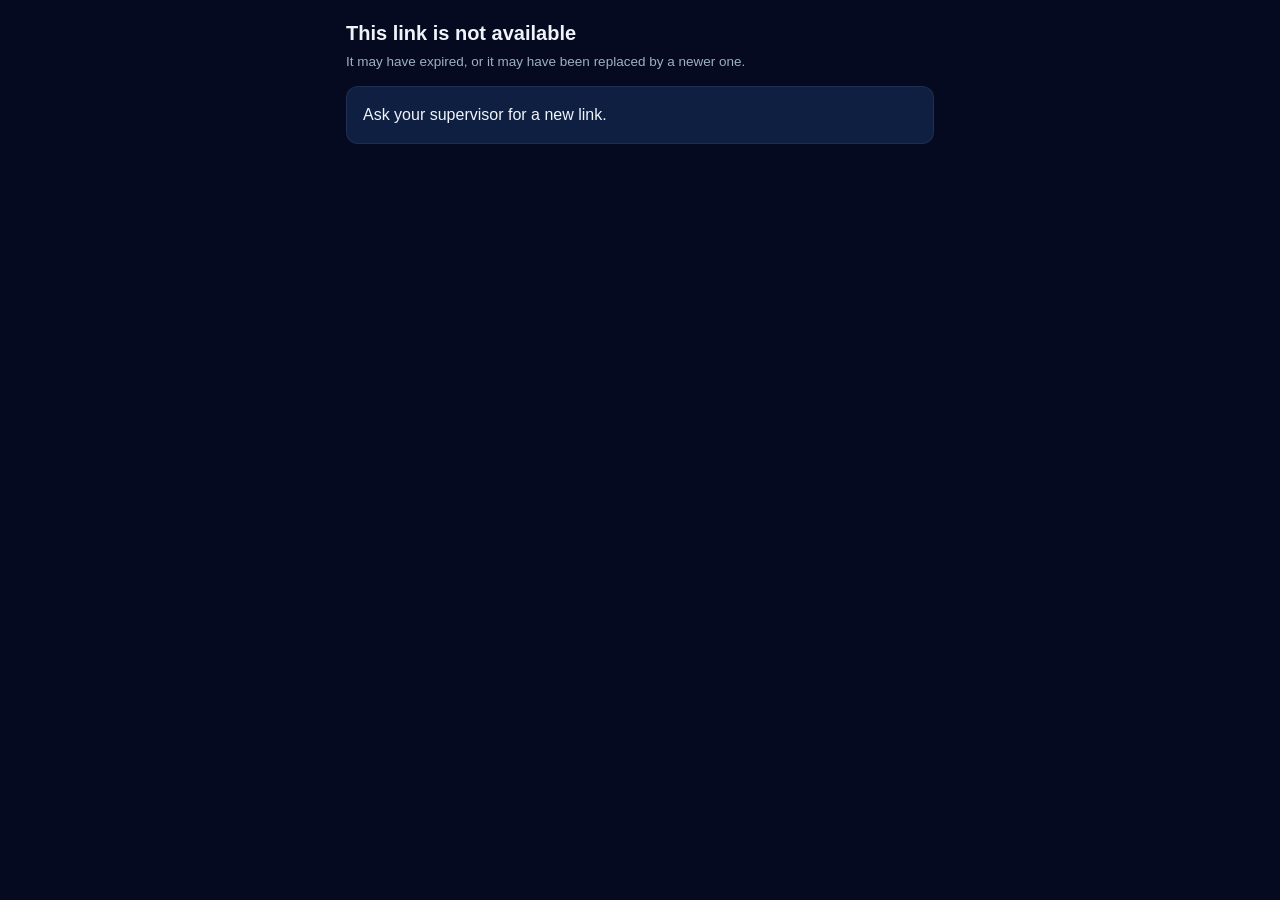
<file: toolbox.html>
<!doctype html>
<html lang="en">
<head>
<meta charset="utf-8">
<meta name="viewport" content="width=device-width, initial-scale=1">
<meta name="robots" content="noindex, nofollow">
<meta name="referrer" content="no-referrer">
<title>Toolbox Talk</title>
<link rel="stylesheet" href="toolbox-talk.css?v=5">
</head>
<body class="tbt-app">
<div class="tbt-wrap" id="root">
  <p class="tbt-week">Loading…</p>
</div>
<script src="talks/library.js?v=7"></script>
<script src="toolbox-talk.js?v=6"></script>
<script>
(function () {
  'use strict';
  /* A Greiner employee's personal Toolbox Talk link: toolbox.html#<token>. The
     same Toolbox Talk component Peine uses (toolbox-talk.js), with Greiner's
     data. The token travels in the fragment, so it is never sent in a request
     line, an access log or a Referer. The server resolves it; an unknown,
     expired or revoked link gets the same "not available" page. No PIN: the
     personal link is the credential. */
  var URL_ = 'https://gvfolfzseqwhhimbxgjv.supabase.co';
  var ANON = 'eyJhbGciOiJIUzI1NiIsInR5cCI6IkpXVCJ9.eyJpc3MiOiJzdXBhYmFzZSIsInJlZiI6Imd2Zm9sZnpzZXF3aGhpbWJ4Z2p2Iiwicm9sZSI6ImFub24iLCJpYXQiOjE3ODQxMzQzOTcsImV4cCI6MjA5OTcxMDM5N30.ZpJWG4a0evolcjxr36IDaA4o0pjRjw1cCGOWV9ofDE0';
  var TALKS = {
    'proper-lifting-technique-nov16': 'Proper Lifting Technique (video)',
    'choice-proper-lifting-technique-nov16': 'Choice Proper Lifting Technique (video)',
    'lifting-carrying-document-nov16': 'NIOSH Lifting and Carrying.pdf',                                                 // talk_key -> talk library entry
    'fall-protection': 'Fall Protection.pdf',
    'osha-ladder-safety-2026': 'OSHA Ladder Safety Requirements 2026.docx',
    'falls-from-ladder': 'Falls from Ladder.docx',
    'driver-safety-proper-positioning': 'Driver Safety: Proper Positioning',
    'cold-stress-slips-on-ice': 'Cold Stress - Talk 3 - Slips on Ice.docx',
    'hot-work-general-awareness': 'Hot Work - Talk 1 - General Awareness and Tips.docx',
    'osha-penalties-talk5': 'Greiner Toolbox Talk - OSHA Penalties - Talk #5.docx',
    'cold-weather-awareness-nov9': "Toolbox Talk - Best Practice for Cold Weather Awareness.docx",
    'choice-cold-weather-awareness-nov9': "Choice Toolbox Talk - Best Practice for Cold Weather Awareness.docx",
    // Choice (Choice Mechanical) talks: keys start with "choice-" and open only on a Choice link.
    'choice-hot-work-talk1': 'Choice Toolbox Talk - Hot Work_Talk #1_General Awareness and Tips.docx',
    'choice-walking-working-surfaces-video': 'Choice Toolbox Talk Video - Walking-Working Surfaces - Slopes, Ramps, and Dockboards'
  };
  /* Company isolation on the page as well as in the database: a Choice link only ever opens a Choice talk, and a
     link of any other company never opens a Choice talk. Anything else gets the "not available" page. */
  function talkAllowed(a) { return /^choice-/.test(a.talk_key || '') === (a.company === 'Choice'); }
  // A video talk is recorded as 'video'; anything else that is not 'doc' is 'guided'.
  function fmt(f) { return f === 'doc' ? 'doc' : f === 'video' ? 'video' : 'guided'; }
  var root = document.getElementById('root');
  var token = (location.hash || '').replace(/^#/, '').trim();
  var tt = null, A = null;

  function rpc(fn, body) {
    return fetch(URL_ + '/rest/v1/rpc/' + fn, {
      method: 'POST',
      headers: { apikey: ANON, Authorization: 'Bearer ' + ANON, 'Content-Type': 'application/json' },
      body: JSON.stringify(body)
    }).then(function (r) {
      return r.text().then(function (t) {
        var j = null; try { j = t ? JSON.parse(t) : null; } catch (e) {}
        if (!r.ok) throw new Error('request failed');
        return j;
      });
    });
  }
  function refuse() {
    if (tt) { tt.stop(); tt = null; }
    root.innerHTML =
      '<h1 class="form-title">This link is not available</h1>' +
      '<p class="tbt-week">It may have expired, or it may have been replaced by a newer one.</p>' +
      '<div class="tbt-card"><p style="margin:0">Ask your supervisor for a new link.</p></div>';
  }
  window.addEventListener('hashchange', function () {
    var next = (location.hash || '').replace(/^#/, '').trim();
    if (!next || next === token) return;
    token = next; if (tt) { tt.stop(); tt = null; } A = null; load();
  });

  function load() {
    if (!token) { refuse(); return; }
    root.innerHTML = '<p class="tbt-week">Loading…</p>';
    rpc('cs_tbt_link_open', { p_token: token }).then(function (rows) {
      if (!Array.isArray(rows) || !rows.length) { refuse(); return; }
      A = rows[0];
      if (!talkAllowed(A)) { refuse(); return; }
      var lib = (window.TBT_LIBRARY || {})[TALKS[A.talk_key]] || null;
      if (!lib) { refuse(); return; }
      // A Guided Talk only entry has no pages: no format choice, no original.
      var guidedOnly = !!lib.guidedOnly;
      // A video entry ({ provider, id, seconds }) is played on this page instead.
      var talk = { title: A.talk_title, filename: lib.filename, weekStart: A.week_start,
        pages: (lib.pages || []).map(function (p) { return { src: 'talks/' + p.src, w: p.w, h: p.h }; }),
        sections: lib.sections || [], video: lib.video || null };
      var company = A.company || 'Greiner Brothers';
      if (A.already_done) {
        window.ToolboxTalk.renderRecorded(root, { talk: talk, company: company, submittedAt: A.submitted_at });
        return;
      }
      // A view-only copy (role 'observer', e.g. Choice's owner contact): the talk to read, nothing to record.
      // Opening it is logged as opened, never as attendance; the server also refuses any submit from it.
      if (A.role === 'observer') {
        tt = window.ToolboxTalk.mount(root, {
          talk: talk, company: company, employeeName: A.recipient_name, role: 'participant', viewOnly: true,
          viewOnlyNote: 'This is your copy of today\u2019s talk to read. View only: a supervisor records attendance for the crew.',
          defaultFormat: guidedOnly ? 'guided' : 'doc', guidedOnly: guidedOnly, pinRequired: false,
          submit: function () { return Promise.resolve(null); },
          progress: function (args) {
            rpc('cs_tbt_link_progress', { p_token: token, p_active_ms: Math.min(args.activeMs, 86400000),
              p_sections_viewed: args.sectionsViewed, p_format: fmt(args.format) }).catch(function () {});
          }
        });
        window.__greinerToolbox = { activeMs: function () { return tt ? tt.activeMs() : 0; } };
        return;
      }
      // The office decides who leads: a foreman link carries role 'leader' and
      // that job's crew. A foreman marks who attended and types in anyone missing.
      var leader = A.role === 'leader';
      var group = A.group_label || '';
      tt = window.ToolboxTalk.mount(root, {
        talk: talk, company: company, employeeName: A.recipient_name, role: leader ? 'leader' : 'participant',
        leadLabel: A.company === 'Choice' ? 'Supervisor-led group talk' : undefined,
        // Video talks keep what was picked on this phone while people step out to YouTube (cleared once recorded).
        // The key carries only the first 8 characters of the link, never the whole link.
        draftKey: 'tbt-draft:' + token.slice(0, 8) + ':' + A.talk_key + ':' + A.week_start,
        groups: leader && group ? [group] : [],
        roster: leader ? (A.roster || []).map(function (n) { return { n: n, g: group }; }) : [],
        defaultFormat: guidedOnly ? 'guided' : 'doc', guidedOnly: guidedOnly, pinRequired: false,
        submit: function (args) {
          var body = { p_token: token, p_active_ms: Math.min(args.activeMs, 86400000),
            p_format: fmt(args.format) };
          if (leader) body.p_group = { presenter: args.presenter, attendees: args.attendees, manual: args.manual };
          // A video talk reports its seconds played once more first, so the last few
          // seconds are not lost; if that fails, the submit still goes ahead.
          var first = args.format === 'video'
            ? rpc('cs_tbt_link_progress', { p_token: token, p_active_ms: body.p_active_ms,
                p_sections_viewed: args.sectionsViewed || 0, p_format: 'video' }).catch(function () { return null; })
            : Promise.resolve();
          return first.then(function () { return rpc('cs_tbt_link_submit', body); }).then(function (rows) {
            if (!Array.isArray(rows) || !rows.length) return null;
            A.already_done = true;
            return rows[0];
          });
        },
        progress: function (args) {
          if (!A || A.already_done) return;
          rpc('cs_tbt_link_progress', { p_token: token, p_active_ms: Math.min(args.activeMs, 86400000),
            p_sections_viewed: args.sectionsViewed, p_format: fmt(args.format) })
            .catch(function () {});
        }
      });
      window.__greinerToolbox = { activeMs: function () { return tt ? tt.activeMs() : 0; } };
    }).catch(refuse);
  }
  load();
})();
</script>
</body>
</html>
</file>
<file: toolbox-talk.css>
/* Toolbox Talk — the phone experience shared by /phone/ (preview) and
   /field/#token (a real recipient). Ported from the Greiner Toolbox Talk
   (greiner-QR index.html, "Toolbox Talk demo" styles) so both companies look
   and behave the same. The document panel is deliberately light ("paper")
   because it frames scanned white PDF pages, so its text is set dark rather
   than inheriting the dark theme. */
.tbt-app {
  --accent: #3dcf82;
  --accentSoft: rgba(61, 207, 130, 0.14);
  --accentBorder: rgba(61, 207, 130, 0.55);
  --color-bg-primary: #050a20;
  --color-bg-card: #0e1f42;
  --color-bg-card-mid: #0c1a38;
  --color-bg-input: #0a152e;
  --color-text-primary: #f0f4fa;
  --color-text-secondary: #9db0c4;
  --color-border: rgba(148, 163, 184, 0.12);
  --color-submit: #0F2B5B;
  --color-submit-hover: #143a75;
  --color-error: #f87171;
  --radius-md: 12px;
  --radius-lg: 16px;
  margin: 0;
  background: var(--color-bg-primary);
  color: var(--color-text-primary);
  font: 16px/1.5 -apple-system, BlinkMacSystemFont, 'Segoe UI', Roboto, 'Helvetica Neue', Arial, sans-serif;
  -webkit-text-size-adjust: 100%;
}
.tbt-app *, .tbt-app *::before, .tbt-app *::after { box-sizing: border-box; }
.tbt-wrap { max-width: 620px; margin: 0 auto; padding: 18px 16px 40px; }
.tbt-brand { display: flex; align-items: center; gap: 10px; margin-bottom: 14px;
  color: var(--color-text-secondary); font-size: 13px; font-weight: 700; letter-spacing: .02em; }
.form-title { color: var(--color-text-primary); font-size: 1.25rem; font-weight: 700; margin: 0 0 4px; }
.tbt-week { color: var(--color-text-secondary); font-size: 13.5px; margin: 0 0 14px; }
.tbt-hello { color: var(--color-text-secondary); font-size: 14px; margin: 0 0 12px; }

.tbt-steps { display: flex; gap: 6px; margin-bottom: 16px; }
.tbt-step { flex: 1; text-align: center; font-size: 11px; font-weight: 700; letter-spacing: .02em;
  padding: 8px 4px; border-radius: 8px; background: var(--color-bg-card-mid);
  border: 1px solid var(--color-border); color: var(--color-text-secondary); line-height: 1.25; }
.tbt-step.is-done { color: var(--accent); border-color: var(--accentBorder); }
.tbt-step.is-on { background: var(--accentSoft); border-color: var(--accentBorder); color: var(--accent); }

.tbt-notice { display: flex; align-items: center; gap: 8px; background: rgba(234, 179, 8, 0.12);
  border: 1px solid rgba(234, 179, 8, 0.45); color: #fbd24e; border-radius: 10px;
  padding: 10px 12px; font-size: 12.5px; font-weight: 600; margin-bottom: 16px; }
.tbt-notice.is-ok { background: rgba(61, 207, 130, .12); border-color: var(--accentBorder); color: var(--accent); }

.tbt-doc { background: #ffffff; border: 1px solid #d5dbe3; border-radius: var(--radius-md);
  padding: 14px; margin-bottom: 16px; }
.tbt-doc-title { color: #111827; font-size: 19px; font-weight: 800; margin: 0 0 2px; }
.tbt-doc-sub { color: #4b5563; font-size: 12px; margin-bottom: 12px; word-break: break-word; }
.tbt-doc-empty { color: #374151; font-size: 14.5px; line-height: 1.55; margin: 6px 0 0; }
.tbt-page-img { display: block; width: 100%; height: auto; border: 1px solid #e5e7eb;
  border-radius: 8px; background: #fff; }
.tbt-pager { display: flex; align-items: center; gap: 8px; margin-top: 12px; }
.tbt-pager .count { flex: 1; text-align: center; font-size: 13px; font-weight: 700; color: #111827; }
.tbt-pagebtn { min-height: 44px; min-width: 84px; padding: 10px 14px; border-radius: 10px;
  border: 1px solid #9aa4b2; background: #f3f4f6; color: #111827; font-size: 14px;
  font-weight: 700; cursor: pointer; }
.tbt-pagebtn:disabled { opacity: .45; cursor: default; }

.tbt-fmt { display: flex; gap: 6px; margin-bottom: 16px; }
.tbt-fmtbtn { flex: 1; min-width: 0; min-height: 42px; padding: 8px 6px; border-radius: 10px;
  border: 1px solid var(--color-border); background: var(--color-bg-card-mid);
  color: var(--color-text-secondary); font-size: 12.5px; font-weight: 700; cursor: pointer;
  line-height: 1.25; }
.tbt-fmtbtn.is-on { background: var(--accentSoft); border-color: var(--accentBorder); color: var(--accent); }

.tbt-sec { margin-bottom: 12px; }
.tbt-sec-h { color: #111827; font-size: 17px; font-weight: 800; margin: 4px 0 8px; line-height: 1.3; }
.tbt-sec-b { color: #1f2937; font-size: 15px; line-height: 1.6; margin: 0 0 10px; }
.tbt-sec-bullet { position: relative; padding-left: 18px; margin-bottom: 6px; }
.tbt-sec-bullet::before { content: "•"; position: absolute; left: 4px; color: #4b5563; font-weight: 700; }
.tbt-sec-src { color: #6b7280; font-size: 11.5px; font-weight: 600; border-top: 1px solid #e5e7eb;
  padding-top: 8px; margin-top: 12px; }
.tbt-sec-check { display: flex; align-items: center; gap: 10px; min-height: 48px; padding: 10px 12px;
  border: 1.5px solid #9aa4b2; border-radius: 10px; background: #f3f4f6; color: #111827;
  font-size: 14.5px; font-weight: 700; cursor: pointer; }
.tbt-sec-check.is-on { border-color: #15803d; background: #dcfce7; color: #14532d; }
.tbt-sec-check input { width: 20px; height: 20px; flex: 0 0 auto; }
.tbt-secprog { margin-bottom: 10px; }
.tbt-secprog .bar { height: 6px; border-radius: 999px; background: var(--color-bg-card-mid);
  border: 1px solid var(--color-border); overflow: hidden; }
.tbt-secprog .bar span { display: block; height: 100%; background: var(--accent); transition: width 150ms ease; }
.tbt-secprog .lbl { margin-top: 6px; font-size: 12.5px; font-weight: 700;
  color: var(--color-text-secondary); text-align: center; }
.tbt-hint { color: var(--color-text-secondary); font-size: 13px; margin: 0 0 10px; }

.submit-button { background-color: var(--color-submit); color: #fff; box-shadow: 0 4px 18px rgba(15, 43, 91, .65);
  font: inherit; font-weight: 800; border: none; width: 100%; border-radius: var(--radius-lg);
  padding: 16px; font-size: 1.125rem; cursor: pointer; min-height: 56px; display: flex;
  align-items: center; justify-content: center; gap: 10px; }
.submit-button:not(:disabled):hover { background-color: var(--color-submit-hover); }
.submit-button:disabled { opacity: .45; cursor: not-allowed; }
.back-button { display: inline-flex; align-items: center; justify-content: center; gap: 6px;
  background: transparent; border: 1px solid var(--accentBorder); color: var(--accent);
  font: inherit; font-size: .9375rem; font-weight: 600; min-height: 44px; padding: 10px 16px;
  border-radius: var(--radius-md); cursor: pointer; width: 100%; margin: 12px 0 0; }
.back-button:hover { background: var(--accentSoft); }

.tbt-field { margin-bottom: 14px; }
.tbt-field label { display: block; color: var(--color-text-secondary); font-size: 13px; font-weight: 600; margin-bottom: 6px; }
.tbt-field .val { background: var(--color-bg-input); border: 1px solid var(--color-border); border-radius: 10px;
  padding: 12px 14px; color: var(--color-text-secondary); font-size: 15px; overflow-wrap: anywhere; }
.tbt-check { display: flex; gap: 10px; align-items: flex-start; margin: 14px 0; color: var(--color-text-primary);
  font-size: 14.5px; line-height: 1.45; cursor: pointer; }
.tbt-check input { width: 20px; height: 20px; flex: 0 0 auto; margin-top: 1px; accent-color: var(--accent); }
.tbt-err { color: var(--color-error); font-size: 13.5px; min-height: 1.3em; margin: 0 0 8px; }

.tbt-people { margin: 0 0 6px; padding: 0; list-style: none; border: 1px solid var(--color-border);
  border-radius: var(--radius-md); overflow: hidden; }
.tbt-people li { padding: 10px 12px; border-bottom: 1px solid var(--color-border); font-size: 14.5px; }
.tbt-people li:last-child { border-bottom: 0; }

.tbt-done { display: block; text-align: center; }
.tbt-done .big { font-weight: 800; font-size: 17px; }
.tbt-rec { background: var(--color-bg-card); border: 1px solid var(--color-border); border-radius: var(--radius-md);
  padding: 4px 14px; margin-bottom: 14px; }
.tbt-rec .kv { display: flex; justify-content: space-between; gap: 12px; padding: 9px 0;
  border-bottom: 1px solid var(--color-border); font-size: 14px; }
.tbt-rec .kv:last-child { border-bottom: 0; }
.tbt-rec .k { color: var(--color-text-secondary); flex: 0 0 auto; }
.tbt-rec .v { text-align: right; overflow-wrap: anywhere; min-width: 0; }
.tbt-note { color: var(--color-text-secondary); font-size: 13px; line-height: 1.5; margin: 12px 0 0; }

/* PIN confirmation at the final acknowledgement only. */
.pin { display: flex; gap: 9px; justify-content: center; margin: 18px 0 4px; }
.pin input { width: 56px; height: 64px; text-align: center; font-size: 26px; font-weight: 600;
  background: var(--color-bg-input); color: var(--color-text-primary); border: 2px solid var(--color-border);
  border-radius: 12px; -moz-appearance: textfield; }
.pin input::-webkit-outer-spin-button, .pin input::-webkit-inner-spin-button { -webkit-appearance: none; margin: 0; }
.pin input:focus { border-color: var(--accent); outline: none; }
.pin input.bad { border-color: #f85149; }
.perr { color: #ff7b72; font-size: 14px; text-align: center; min-height: 1.3em; margin: 8px 0 0; }
.phint { color: var(--color-text-secondary); font-size: 13.5px; text-align: center; margin: 10px 0 0; line-height: 1.5; }
.tbt-card { background: var(--color-bg-card); border: 1px solid var(--color-border); border-radius: var(--radius-md);
  padding: 16px; margin-bottom: 14px; }
.hide { display: none !important; }

/* Choose Method (preview only) and the foreman-led group form, as in Greiner. */
.tbt-optcard { display: block; width: 100%; text-align: left; background: var(--color-bg-card);
  border: 1.5px solid var(--color-border); border-radius: var(--radius-md); padding: 16px;
  margin-bottom: 12px; cursor: pointer; color: var(--color-text-primary); font: inherit; }
.tbt-optcard:hover { border-color: var(--accentBorder); background: var(--color-bg-card-mid); }
.tbt-optcard.is-on { border-color: var(--accent); background: var(--accentSoft); }
.tbt-optcard .t { font-size: 16px; font-weight: 700; margin-bottom: 5px; }
.tbt-optcard .d { font-size: 13px; line-height: 1.45; color: var(--color-text-secondary); }
.tbt-input { width: 100%; min-height: 46px; padding: 10px 12px; border-radius: 10px; font: inherit;
  font-size: 15px; background: var(--color-bg-input); color: var(--color-text-primary);
  border: 1px solid var(--color-border); }
.tbt-input:focus { outline: none; border-color: var(--accent); }
.tbt-row { display: flex; gap: 8px; margin-bottom: 10px; }
.tbt-row > * { flex: 1; min-width: 0; }
.tbt-btn2 { min-height: 44px; padding: 10px 14px; border-radius: 10px; border: 1px solid var(--accentBorder);
  background: transparent; color: var(--accent); font: inherit; font-size: 14px; font-weight: 700; cursor: pointer; }
.tbt-rosterlist { border: 1px solid var(--color-border); border-radius: var(--radius-md); overflow: hidden; margin-bottom: 10px; }
.tbt-rosterrow { display: flex; align-items: center; gap: 10px; width: 100%; text-align: left; min-height: 48px;
  padding: 10px 12px; background: var(--color-bg-card); border: 0; border-bottom: 1px solid var(--color-border);
  color: var(--color-text-primary); font: inherit; font-size: 14.5px; cursor: pointer; }
.tbt-rosterrow:last-child { border-bottom: 0; }
.tbt-rosterrow.is-on { background: var(--accentSoft); }
.tbt-rosterrow .box { flex: 0 0 auto; width: 22px; height: 22px; border-radius: 6px; border: 1.5px solid var(--accentBorder);
  display: inline-flex; align-items: center; justify-content: center; font-size: 14px; font-weight: 800; color: var(--accent); }
.tbt-rosterrow.is-on .box { background: var(--accent); color: #05230f; }
.tbt-manualpill { display: inline-flex; align-items: center; gap: 6px; background: rgba(234, 179, 8, 0.12);
  border: 1px solid rgba(234, 179, 8, 0.5); color: #fbd24e; border-radius: 999px; padding: 5px 10px;
  font-size: 12.5px; font-weight: 600; margin: 0 6px 6px 0; max-width: 100%; overflow-wrap: anywhere; }
.tbt-manualpill .tag { font-size: 10px; font-weight: 800; letter-spacing: .05em; }
.tbt-manualpill button { background: transparent; border: 0; color: #fbd24e; font-size: 15px; line-height: 1; cursor: pointer; padding: 0 0 0 2px; }

/* Choose Method choices: a clear tappable row with an icon, summary and arrow. */
.tbt-choice-lead { color: var(--color-text-primary); font-size: 16px; font-weight: 700; margin: 2px 0 12px; }
.tbt-choices { display: grid; gap: 10px; margin-bottom: 4px; }
.tbt-choice { display: flex; align-items: center; gap: 14px; width: 100%; text-align: left; font: inherit;
  padding: 16px 14px 16px 16px; border-radius: 14px; cursor: pointer; color: var(--color-text-primary);
  background: var(--color-bg-card); border: 1.5px solid rgba(148, 163, 184, 0.22);
  box-shadow: 0 2px 10px rgba(0, 0, 0, .25);
  transition: border-color 150ms ease, background 150ms ease, transform 150ms ease; }
.tbt-choice:hover { border-color: var(--accentBorder); background: #11264f; }
.tbt-choice:active { transform: scale(.985); }
.tbt-choice:focus-visible { outline: 2px solid var(--accent); outline-offset: 2px; }
.tbt-choice.is-on { border-color: var(--accent); background: var(--accentSoft); }
.tbt-choice .ic { flex: 0 0 auto; width: 46px; height: 46px; border-radius: 12px; display: grid; place-items: center;
  background: var(--accentSoft); border: 1px solid var(--accentBorder); }
.tbt-choice .ic svg { width: 26px; height: 26px; fill: none; stroke: var(--accent); stroke-width: 1.8;
  stroke-linecap: round; stroke-linejoin: round; }
.tbt-choice .tx { flex: 1; min-width: 0; display: flex; flex-direction: column; gap: 3px; }
.tbt-choice .t { font-size: 16px; font-weight: 800; line-height: 1.25; }
.tbt-choice .d { font-size: 13.5px; line-height: 1.45; color: var(--color-text-secondary); }
.tbt-choice .m { align-self: flex-start; margin-top: 5px; font-size: 11.5px; font-weight: 800; letter-spacing: .02em;
  color: var(--accent); background: rgba(61, 207, 130, 0.08); border: 1px solid rgba(61, 207, 130, 0.3);
  border-radius: 999px; padding: 2px 9px; }
.tbt-choice .go { flex: 0 0 auto; width: 30px; height: 30px; border-radius: 999px; display: grid; place-items: center;
  background: rgba(148, 163, 184, 0.1); }
.tbt-choice .go svg { width: 16px; height: 16px; fill: none; stroke: var(--color-text-secondary); stroke-width: 2.4;
  stroke-linecap: round; stroke-linejoin: round; }
.tbt-choice:hover .go svg, .tbt-choice.is-on .go svg { stroke: var(--accent); }
@media (prefers-reduced-motion: reduce) { .tbt-choice { transition: none; } .tbt-choice:active { transform: none; } }
.tbt-choice { align-items: flex-start; }
.tbt-choice .go { align-self: center; }
.tbt-choice-lead { font-size: 15px; }

/* Video talk: the progress line sits on the white document panel, so it needs dark text. */
.tbt-doc #tbtVideoProg { color: #374151; font-size: 13px; font-weight: 700; }

/* Video talk (Nov 1): "Watch on YouTube" is the main action; playing on this page is an option. */
.tbt-watch { text-decoration: none; margin-top: 12px; }
.tbt-watch-how { margin: 10px 0 0; }
.tbt-playhere { width: 100%; margin-top: 12px; }
/* Nov 1 (later): the "Copy video link" backup and its press-and-hold address. */
.tbt-copylink { width: 100%; margin-top: 12px; }
.tbt-copyout { margin-top: 8px; }
.tbt-copyout .tbt-note { margin: 0 0 6px; }
.tbt-copyurl { width: 100%; font-size: 14px; }
</file>
